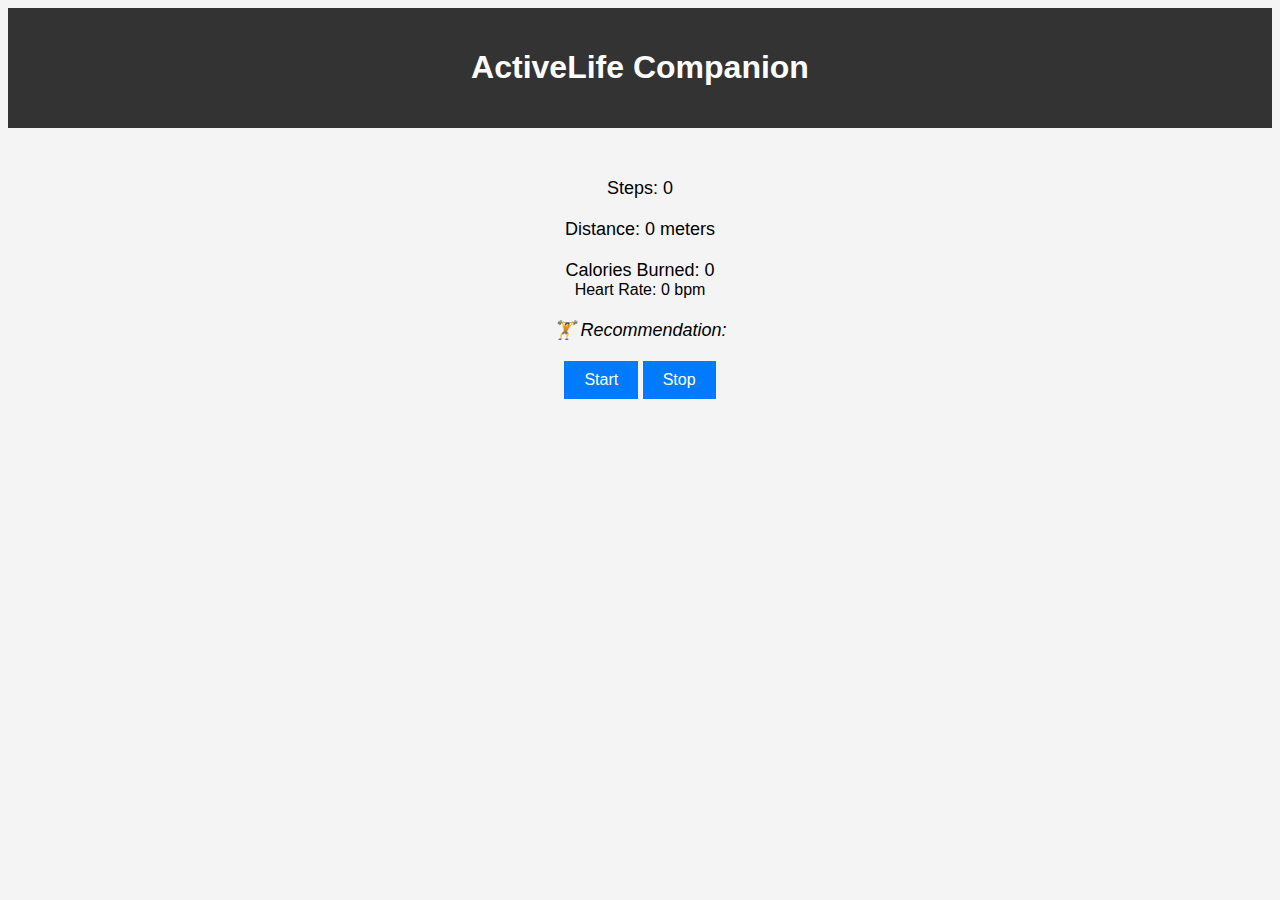
<file: ActiveLife_Companion/index.html>
<!DOCTYPE html>
<html>
<head>
    <title>ActiveLife Companion</title>
    <link rel="stylesheet" type="text/css" href="index.css">
</head>
<body>
    <header>
        <h1>ActiveLife Companion</h1>
    </header>
    <main>
        <div id="stepCount">Steps: 0</div>
        <div id="distance">Distance: 0 meters</div>
        <div id="calories">Calories Burned: 0</div>
        <div id="heartRate">Heart Rate: 0 bpm</div>
        <div id="recommendation">Recommendation: </div>
        <button id="startButton">Start</button>
        <button id="stopButton">Stop</button>
    </main>
    <script src="script.js"></script>
    <script src="heartrate.js"></script>
</body>
</html>
</file>
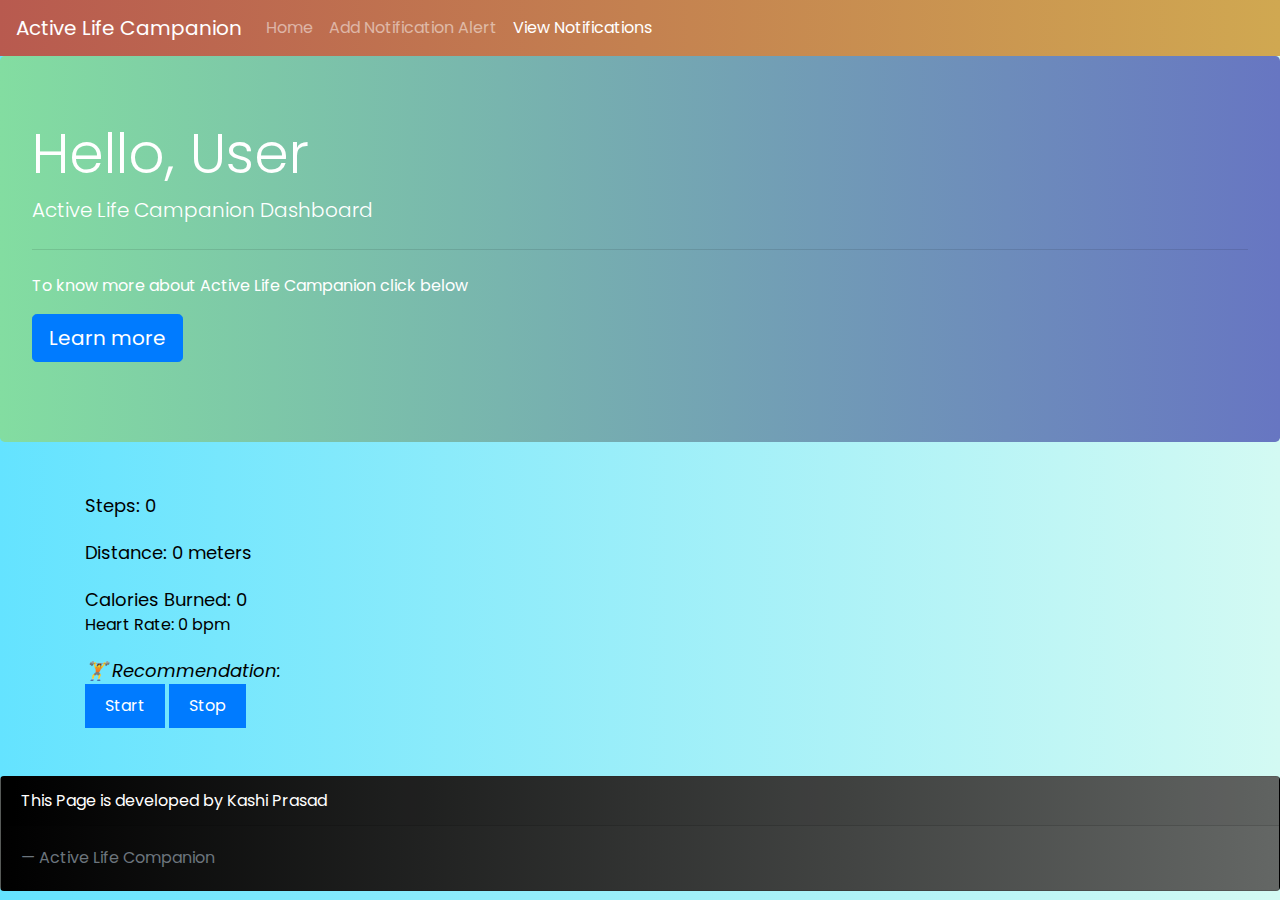
<file: ActiveLife_Companion_UI/index.html>
<!DOCTYPE html>
<html lang="en">
  <head>
    <meta charset="UTF-8" />
    <meta http-equiv="X-UA-Compatible" content="IE=edge" />
    <meta name="viewport" content="width=device-width, initial-scale=1.0" />
    <title>Active Life Campanion</title>
    <link rel="stylesheet" href="index.css" />
    <link rel="stylesheet" href="https://cdn.jsdelivr.net/npm/bootstrap@4.0.0/dist/css/bootstrap.min.css" 
    integrity="sha384-Gn5384xqQ1aoWXA+058RXPxPg6fy4IWvTNh0E263XmFcJlSAwiGgFAW/dAiS6JXm" crossorigin="anonymous">
    <link rel="stylesheet" href="style.css" />
  </head>
  <body>
    <nav class="navbar navbar-expand-lg navbar-dark bg-dark">
      <a class="navbar-brand" href="index.html">Active Life Campanion</a>
      <button class="navbar-toggler" type="button" data-toggle="collapse" data-target="#navbarNav" aria-controls="navbarNav" aria-expanded="false" aria-label="Toggle navigation">
        <span class="navbar-toggler-icon"></span>
      </button>
      <div class="collapse navbar-collapse" id="navbarNav">
        <ul class="navbar-nav">
          <li class="nav-item">
            <a class="nav-link" href="index.html">Home <span class="sr-only">(current)</span></a>
          </li>
          <li class="nav-item">
            <a class="nav-link" href="alert.html">Add Notification Alert</a>
          </li>
          <li class="nav-item active">
            <a class="nav-link" href="notifications.html">View Notifications</a>
          </li>
        </ul>
      </div>
    </nav>

    <div class="jumbotron">
      <h1 class="display-4">Hello, User</h1>
      <p class="lead">Active Life Campanion Dashboard</p>
      <hr class="my-4">
      <p>To know more about Active Life Campanion click below</p>
      <p class="lead">
        <a class="btn btn-primary btn-lg" href="#" role="button">Learn more</a>
      </p>
    </div>


    <main class="container">
      <div id="stepCount">Steps: 0</div>
      <div id="distance">Distance: 0 meters</div>
      <div id="calories">Calories Burned: 0</div>
      <div id="heartRate">Heart Rate: 0 bpm</div>
      <div id="recommendation">Recommendation: </div>
      <button id="startButton">Start</button>
      <button id="stopButton">Stop</button>
  </main>
  
  <div class="card mt-5" id="footer">
    <div class="card-header">
      This Page is developed by Kashi Prasad
    </div>
    <div class="card-body">
      <blockquote class="blockquote mb-0">
        <footer class="blockquote-footer">Active Life Companion <cite title="Source Title"></cite></footer>
      </blockquote>
    </div>
  </div>
  
  <script src="script.js"></script>
  <script src="heartrate.js"></script>

  
<script src="https://code.jquery.com/jquery-3.2.1.slim.min.js" integrity="sha384-KJ3o2DKtIkvYIK3UENzmM7KCkRr/rE9/Qpg6aAZGJwFDMVNA/GpGFF93hXpG5KkN" crossorigin="anonymous"></script>
<script src="https://cdn.jsdelivr.net/npm/popper.js@1.12.9/dist/umd/popper.min.js" integrity="sha384-ApNbgh9B+Y1QKtv3Rn7W3mgPxhU9K/ScQsAP7hUibX39j7fakFPskvXusvfa0b4Q" crossorigin="anonymous"></script>
<script src="https://cdn.jsdelivr.net/npm/bootstrap@4.0.0/dist/js/bootstrap.min.js" integrity="sha384-JZR6Spejh4U02d8jOt6vLEHfe/JQGiRRSQQxSfFWpi1MquVdAyjUar5+76PVCmYl" crossorigin="anonymous"></script>
  </body>
</html>
</file>
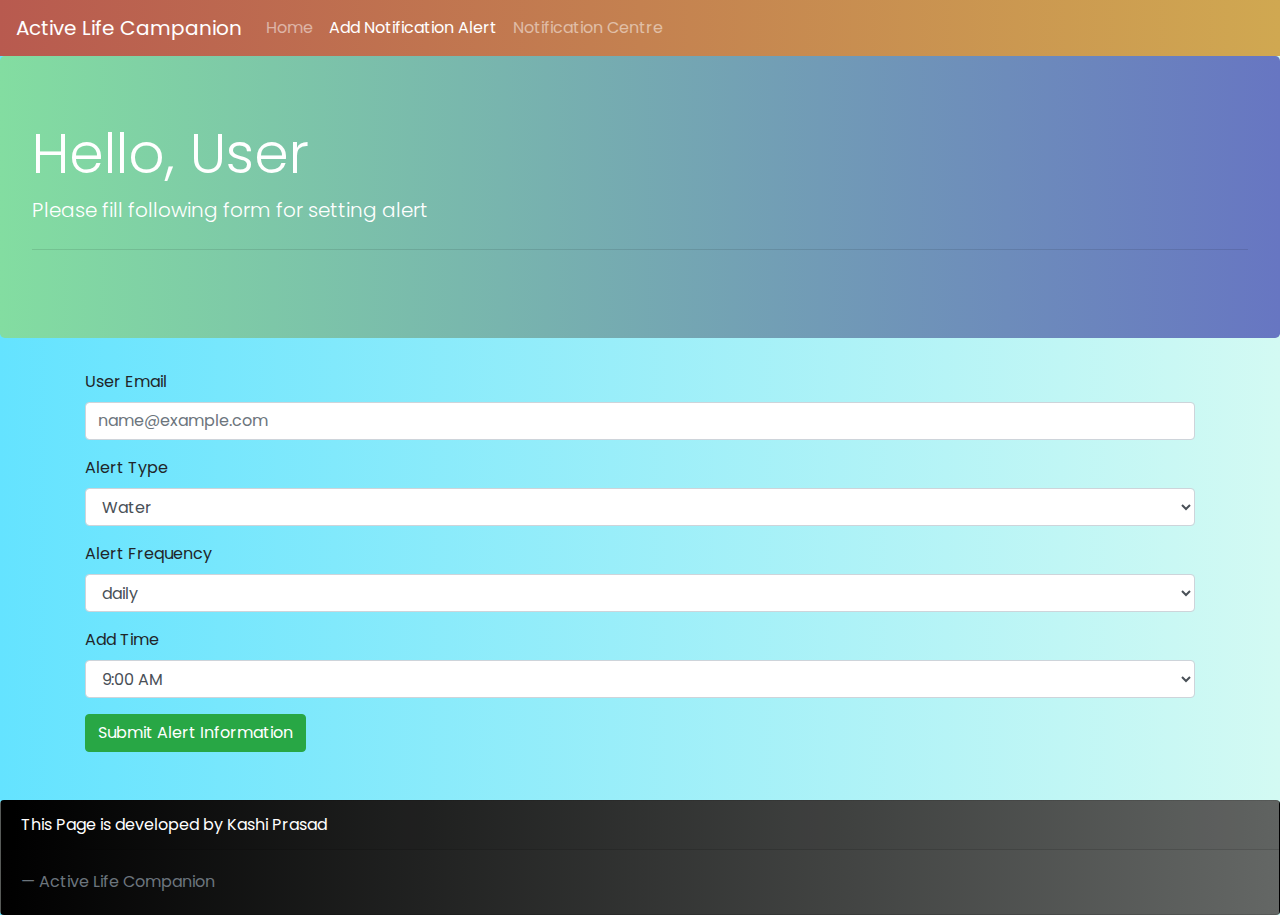
<file: ActiveLife_Companion_UI/alert.html>
<!DOCTYPE html>
<html lang="en">
  <head>
    <meta charset="UTF-8" />
    <meta http-equiv="X-UA-Compatible" content="IE=edge" />
    <meta name="viewport" content="width=device-width, initial-scale=1.0" />
    <title>Website with Login & Registration Form</title>
    <link rel="stylesheet" href="style.css" />
    <link rel="stylesheet" href="https://cdn.jsdelivr.net/npm/bootstrap@4.0.0/dist/css/bootstrap.min.css" 
    integrity="sha384-Gn5384xqQ1aoWXA+058RXPxPg6fy4IWvTNh0E263XmFcJlSAwiGgFAW/dAiS6JXm" crossorigin="anonymous">
    <script src="https://ajax.googleapis.com/ajax/libs/jquery/3.6.0/jquery.min.js"></script>
  </head>
  <body>
    <nav class="navbar navbar-expand-lg navbar-dark bg-dark">
      <a class="navbar-brand" href="index.html">Active Life Campanion</a>
      <button class="navbar-toggler" type="button" data-toggle="collapse" data-target="#navbarNav" aria-controls="navbarNav" aria-expanded="false" aria-label="Toggle navigation">
        <span class="navbar-toggler-icon"></span>
      </button>
      <div class="collapse navbar-collapse" id="navbarNav">
        <ul class="navbar-nav">
          <li class="nav-item">
            <a class="nav-link" href="index.html">Home </a>
          </li>
          <li class="nav-item active">
            <a class="nav-link" href="index.html">Add Notification Alert<span class="sr-only">(current)</span></a>
          </li>
          <li class="nav-item">
            <a class="nav-link" href="notifications.html">Notification Centre</a>
          </li>
        </ul>
      </div>
    </nav>

    <div class="jumbotron">
        <h1 class="display-4">Hello, User</h1>
        <p class="lead">Please fill following form for setting alert</p>
        <hr class="my-4">

      </div>

      <form class="container" id="apiForm">
        <div class="form-group">
          <label for="exampleFormControlInput1">User Email</label>
          <input type="email" class="form-control"  name="userId" id="userId" placeholder="name@example.com">
        </div>
        <div class="form-group">
          <label for="exampleFormControlSelect1">Alert Type</label>
          <select class="form-control" id="alertType"  name="alertType">
            <option>Water</option>
            <option>Medicine</option>
            <option>Excercise</option>
          </select>
        </div>
        <div class="form-group">
          <label for="exampleFormControlSelect2">Alert Frequency</label>
          <select class="form-control" id="frequency" name="frequency">
            <option>daily</option>
            <option>weekly</option>
            <option>monthly</option>
          </select>
        </div>

        <div class="form-group">
            <label for="time">Add Time</label>
            <select class="form-control" id="time" name="time">
              <option>9:00 AM</option>
              <option>12:00 AM</option>
              <option>3:00 PM</option>
              <option>6:00 PM</option>
              <option>9:00 PM</option>
              <option>10:00 PM</option>
            </select>
          </div>
        <input type="submit" value="Submit Alert Information" class="btn btn-success">
      </form>


      <div class="card mt-5" id="footer">
        <div class="card-header">
          This Page is developed by Kashi Prasad
        </div>
        <div class="card-body">
          <blockquote class="blockquote mb-0">
            <footer class="blockquote-footer">Active Life Companion <cite title="Source Title"></cite></footer>
          </blockquote>
        </div>
      </div>


    </body>

    <script>
        $(document).ready(function() {
          $('#apiForm').submit(function(event) {
            event.preventDefault(); // Prevent form submission
    
            // Get the input values
            var id = $('#id').val();
            var userId = $('#userId').val();
            var alertType = $('#alertType').val();
            var frequency = $('#frequency').val();
            var time = $('#time').val();
    
            // Create the API request
            var apiUrl = 'http://localhost:8080/api/v1/save/alert';
            var requestData = {
              id: id,
              userId: userId,
              alertType: alertType,
              frequency: frequency,
              time: time
            };
    
            $.ajax({
              type: 'POST',
              url: apiUrl,
              data: JSON.stringify(requestData),
              contentType: 'application/json',
              success: function(response) {
                // Handle the API response here
                alert('Alert successfully Set For User');
            
                console.log(response);
              },
              error: function(error) {
                // Handle any errors that occurred during the API call
                console.error('Error:', error);
                alert('Error:', error);
              }
            });
          });
        });
      </script>
      
</html>
</file>
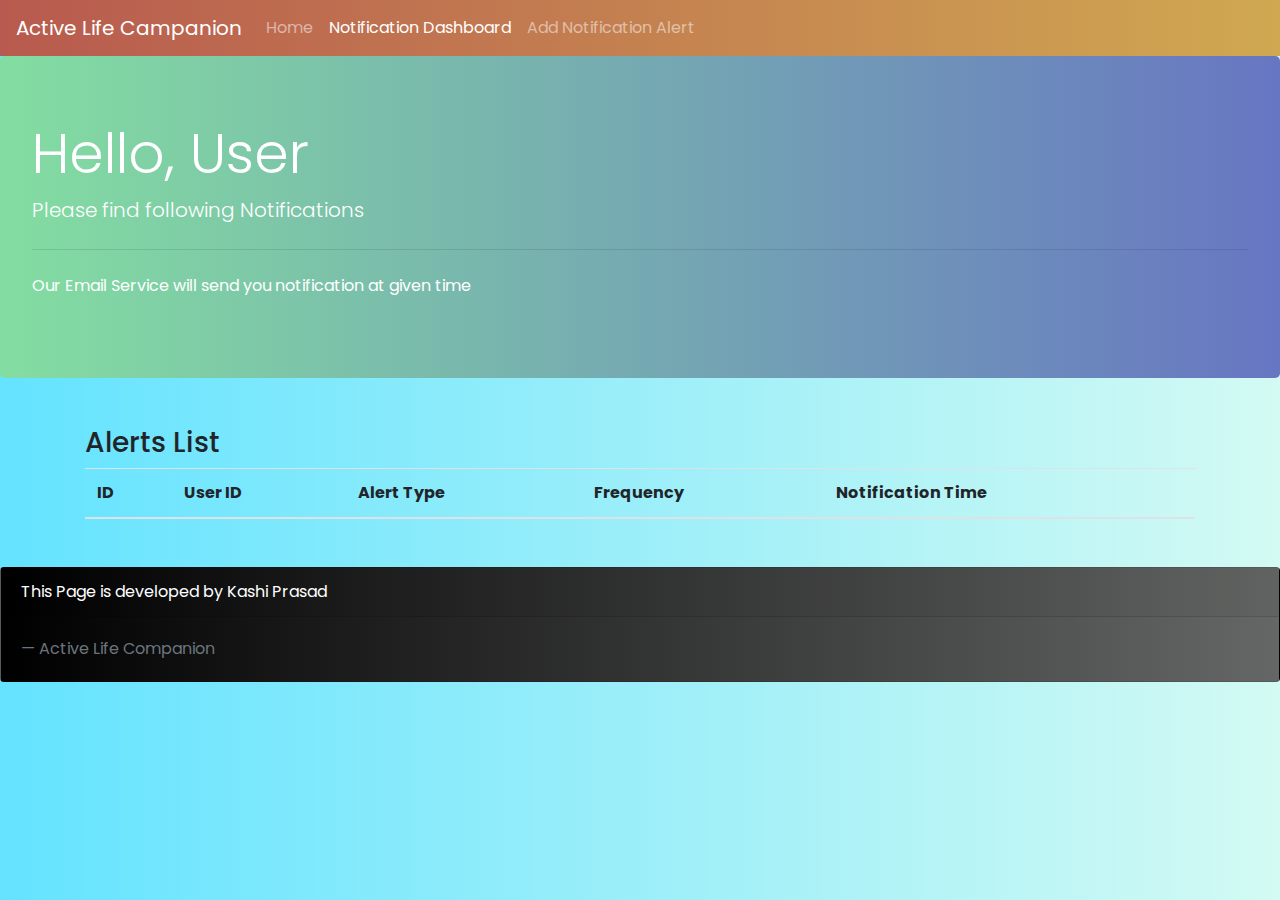
<file: ActiveLife_Companion_UI/notifications.html>
<!DOCTYPE html>
<html lang="en">
  <head>
    <meta charset="UTF-8" />
    <meta http-equiv="X-UA-Compatible" content="IE=edge" />
    <meta name="viewport" content="width=device-width, initial-scale=1.0" />
    <title>Website with Login & Registration Form</title>
    <link rel="stylesheet" href="style.css" />
    <link rel="stylesheet" href="https://cdn.jsdelivr.net/npm/bootstrap@4.0.0/dist/css/bootstrap.min.css" 
    integrity="sha384-Gn5384xqQ1aoWXA+058RXPxPg6fy4IWvTNh0E263XmFcJlSAwiGgFAW/dAiS6JXm" crossorigin="anonymous">
    <script src="https://ajax.googleapis.com/ajax/libs/jquery/3.6.0/jquery.min.js"></script>
  </head>
  <body>
    <nav class="navbar navbar-expand-lg navbar-dark bg-dark">
      <a class="navbar-brand" href="index.html">Active Life Campanion</a>
      <button class="navbar-toggler" type="button" data-toggle="collapse" data-target="#navbarNav" aria-controls="navbarNav" aria-expanded="false" aria-label="Toggle navigation">
        <span class="navbar-toggler-icon"></span>
      </button>
      <div class="collapse navbar-collapse" id="navbarNav">
        <ul class="navbar-nav">
          <li class="nav-item">
            <a class="nav-link" href="index.html">Home </a>
          </li>
          <li class="nav-item active">
            <a class="nav-link" href="index.html">Notification Dashboard <span class="sr-only">(current)</span></a>
          </li>
          <li class="nav-item">
            <a class="nav-link" href="alert.html">Add Notification Alert</a>
          </li>
        </ul>
      </div>
    </nav>

    <div class="jumbotron">
        <h1 class="display-4">Hello, User</h1>
        <p class="lead">Please find following Notifications</p>
        <hr class="my-4">
        <p>Our Email Service will send you notification at given time</p>
      </div>
  <div class="container mt-5">
    <h3>Alerts List</h3>
    <table class="table table-striped">
      <thead>
        <tr>
          <th>ID</th>
          <th>User ID</th>
          <th>Alert Type</th>
          <th>Frequency</th>
          <th>Notification Time</th>
        </tr>
      </thead>
      <tbody id="alertsTableBody"></tbody>
    </table>
  </div>

  <script>
    document.addEventListener('DOMContentLoaded', function() {
      var alertsTableBody = document.getElementById('alertsTableBody');

      fetch('http://localhost:8080/api/v1/alerts')
        .then(function(response) {
          if (!response.ok) {
            throw new Error('Network response was not ok');
          }
          return response.json();
        })
        .then(function(alerts) {
          for (var i = 0; i < alerts.length; i++) {
            var alert = alerts[i];

            var row = document.createElement('tr');
            row.innerHTML = '<td>' + alert.id + '</td>' +
                            '<td>' + alert.userId + '</td>' +
                            '<td>' + alert.alertType + '</td>' +
                            '<td>' + alert.frequency + '</td>'+
                            '<td>' + alert.time + '</td>';

            alertsTableBody.appendChild(row);
          }
        })
        .catch(function(error) {
          console.error('Error:', error);
        });
    });
  </script>

<div class="card mt-5" id="footer">
    <div class="card-header">
      This Page is developed by Kashi Prasad
    </div>
    <div class="card-body">
      <blockquote class="blockquote mb-0">
        <footer class="blockquote-footer">Active Life Companion <cite title="Source Title"></cite></footer>
      </blockquote>
    </div>
  </div>
</body>
</html>
</file>
<file: ActiveLife_Companion/index.css>
body {
    font-family: Arial, sans-serif;
    text-align: center;
    background-color: #f4f4f4;
}

header {
    background-color: #333;
    color: #fff;
    padding: 20px;
}

main {
    margin-top: 50px;
}

button {
    margin-top: 20px;
    padding: 10px 20px;
    font-size: 16px;
    background-color: #007bff;
    color: #fff;
    border: none;
    cursor: pointer;
}

button:hover {
    background-color: #0056b3;
}

#stepCount,
#distance,
#calories,
#recommendation {
    margin-top: 20px;
    font-size: 18px;
}

#recommendation {
    font-style: italic;
}

#recommendation:before {
    content: "🏋️ ";
}
</file>
<file: ActiveLife_Companion_UI/index.css>
body {
    font-family: Arial, sans-serif;
    text-align: center;
    background-color: #f4f4f4;
}

header {
    background-color: #333;
    color: #fff;
    padding: 20px;
}

main {
    margin-top: 50px;
}

button {
    margin-top: 20px;
    padding: 10px 20px;
    font-size: 16px;
    background-color: #007bff;
    color: #fff;
    border: none;
    cursor: pointer;
}

button:hover {
    background-color: #0056b3;
}

#stepCount,
#distance,
#calories,
#recommendation {
    margin-top: 20px;
    font-size: 18px;
}

#recommendation {
    font-style: italic;
}

#recommendation:before {
    content: "🏋️ ";
}
</file>
<file: ActiveLife_Companion_UI/style.css>
/* Import Google font - Poppins */
@import url("https://fonts.googleapis.com/css2?family=Poppins:wght@200;300;400;500;600;700&display=swap");
* {
  margin: 0;
  padding: 0;
  box-sizing: border-box;
  font-family: "Poppins", sans-serif;
}
a {
  text-decoration: none;
}
.header {
  position: fixed;
  height: 80px;
  width: 100%;
  z-index: 100;
  padding: 0 20px;
}
.nav {
  max-width: 1100px;
  width: 100%;
  margin: 0 auto;
}
.nav,
.nav_item {
  display: flex;
  height: 100%;
  align-items: center;
  justify-content: space-between;
}
.nav_logo,
.nav_link,
.button {
  color: #fff;
}
.nav_logo {
  font-size: 25px;
}
.nav_item {
  column-gap: 25px;
}
.nav_link:hover {
  color: #d9d9d9;
}
.button {
  padding: 6px 24px;
  border: 2px solid #fff;
  background: transparent;
  border-radius: 6px;
  cursor: pointer;
}
.button:active {
  transform: scale(0.98);
}

/* Home */
.home {
  position: relative;
  height: 100vh;
  width: 100%;
  background-image: url("bg.jpg");
  background-size: cover;
  background-position: center;
}
.home::before {
  content: "";
  position: absolute;
  height: 100%;
  width: 100%;
  background-color: rgba(0, 0, 0, 0.6);
  z-index: 100;
  opacity: 0;
  pointer-events: none;
  transition: all 0.5s ease-out;
}
.home.show::before {
  opacity: 1;
  pointer-events: auto;
}
/* From */
.form_container {
  position: fixed;
  max-width: 320px;
  width: 100%;
  top: 50%;
  left: 50%;
  transform: translate(-50%, -50%) scale(1.2);
  z-index: 101;
  background: #fff;
  padding: 25px;
  border-radius: 12px;
  box-shadow: rgba(0, 0, 0, 0.1);
  opacity: 0;
  pointer-events: none;
  transition: all 0.4s ease-out;
}
.home.show .form_container {
  opacity: 1;
  pointer-events: auto;
  transform: translate(-50%, -50%) scale(1);
}
.signup_form {
  display: none;
}
.form_container.active .signup_form {
  display: block;
}
.form_container.active .login_form {
  display: none;
}
.form_close {
  position: absolute;
  top: 10px;
  right: 20px;
  color: #0b0217;
  font-size: 22px;
  opacity: 0.7;
  cursor: pointer;
}
.form_container h2 {
  font-size: 22px;
  color: #0b0217;
  text-align: center;
}
.input_box {
  position: relative;
  margin-top: 30px;
  width: 100%;
  height: 40px;
}
.input_box input {
  height: 100%;
  width: 100%;
  border: none;
  outline: none;
  padding: 0 30px;
  color: #333;
  transition: all 0.2s ease;
  border-bottom: 1.5px solid #aaaaaa;
}
.input_box input:focus {
  border-color: #7d2ae8;
}
.input_box i {
  position: absolute;
  top: 50%;
  transform: translateY(-50%);
  font-size: 20px;
  color: #707070;
}
.input_box i.email,
.input_box i.password {
  left: 0;
}
.input_box input:focus ~ i.email,
.input_box input:focus ~ i.password {
  color: #7d2ae8;
}
.input_box i.pw_hide {
  right: 0;
  font-size: 18px;
  cursor: pointer;
}
.option_field {
  margin-top: 14px;
  display: flex;
  align-items: center;
  justify-content: space-between;
}
.form_container a {
  color: #7d2ae8;
  font-size: 12px;
}
.form_container a:hover {
  text-decoration: underline;
}
.checkbox {
  display: flex;
  column-gap: 8px;
  white-space: nowrap;
}
.checkbox input {
  accent-color: #7d2ae8;
}
.checkbox label {
  font-size: 12px;
  cursor: pointer;
  user-select: none;
  color: #0b0217;
}
.form_container .button {
  background: #7d2ae8;
  margin-top: 30px;
  width: 100%;
  padding: 10px 0;
  border-radius: 10px;
}
.login_signup {
  font-size: 12px;
  text-align: center;
  margin-top: 15px;
}
.navbar {
  background-image: linear-gradient(to right, #b85a4f, #d0a851);
}
.jumbotron {
  background-image: linear-gradient(to left, #6776c2, #83dda1);
  color: #ffffff; /* Set text color to white */
}
body {
  background-image: linear-gradient(to right, #64e3ff, #d3faf3);
  color: #000000; /* Set text color to white */
}
#footer {
  background-image: linear-gradient(to right, #000000, #646765);
  color: #ffffff; /* Set text color to white */
}
</file>
